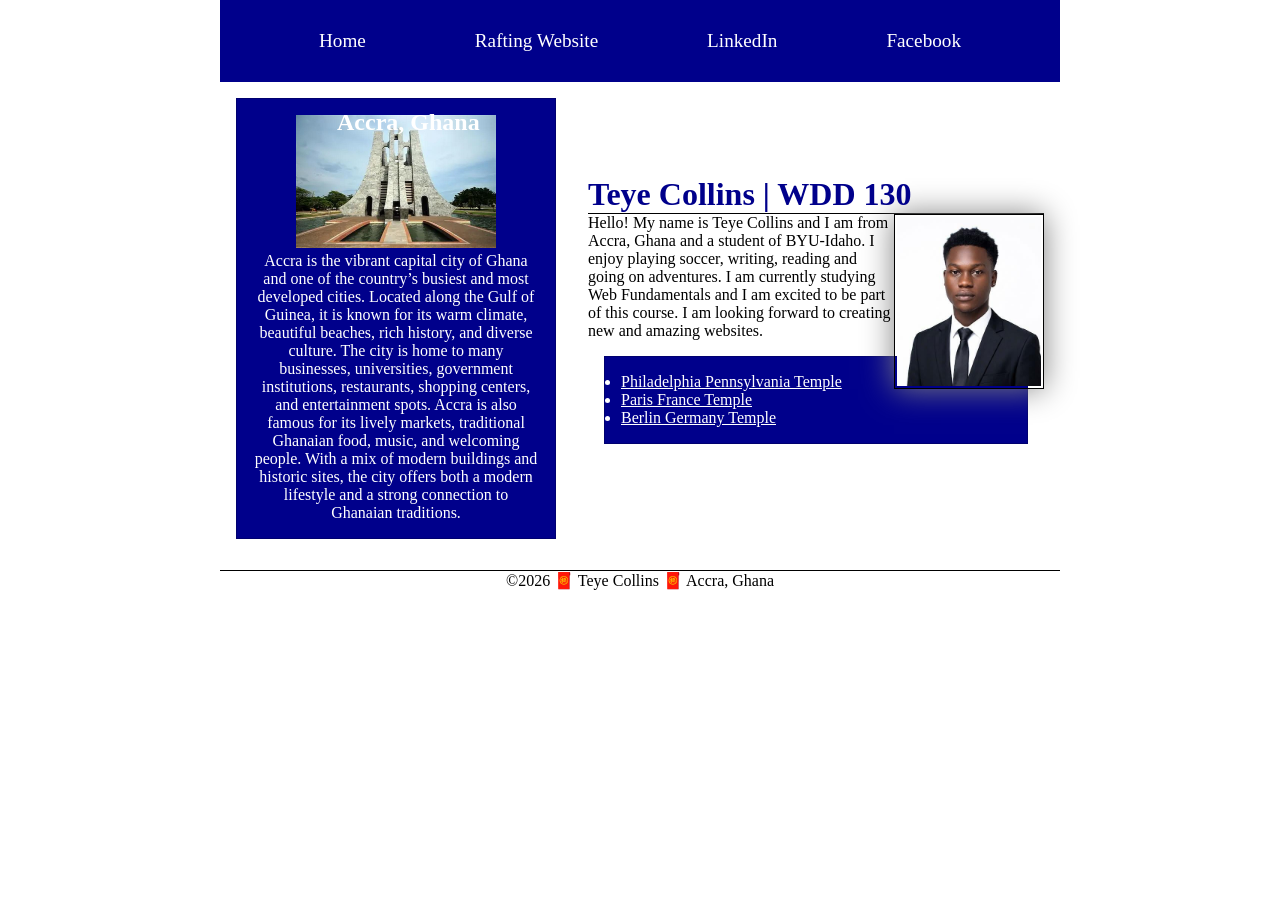
<file: index.html>
<!DOCTYPE html>
<html lang="en">
<head>
    <meta charset="UTF-8">
    <meta name="viewport" content="width=device-width, initial-scale=1.0">
    <meta name="description" content="Teye Collins, WDD 130-Web Fundamentals, Personal Website Project">
    <meta name="author" content="Teye Collins">
    <title>Teye Collins | WDD 130</title>
    <link rel="stylesheet" href="styles/styles.css">
</head>
<body>
    <header>
        <nav>
            <a href="#">Home</a>
            <a href="wwr/">Rafting Website</a>
            <a href="https://linkedin.com" target="_blank" rel="noopener">LinkedIn</a>
            <a href="https://facebook.com" target="_blank" rel="noopener">Facebook</a>
        </nav>
    </header>
    <div class="grid">
    <main>
        <h1>Teye Collins | WDD 130</h1>
        <img src="images/profile.jpg" alt="Profile Picture of  Teye Collins" width="200">
        <p>Hello! My name is Teye Collins and I am from Accra, Ghana and a student of BYU-Idaho. I  enjoy playing soccer, writing, reading and going on adventures. I am currently studying Web Fundamentals and I am excited to be part of this course. I am looking forward to creating new and amazing websites. </p>
        <ul class="box">
             <li><a href="https://www.churchofjesuschrist.org/temples/details/philadelphia-pennsylvania-temple" target="_blank" rel="noopener">Philadelphia Pennsylvania Temple</a></li>
            <li><a href="https://www.churchofjesuschrist.org/temples/details/paris-france-temple" target="_blank" rel="noopener">Paris France Temple</a></li>
            <li><a href="https://www.churchofjesuschrist.org/temples/details/berlin-germany-temple" target="_blank" rel="noopener">Berlin Germany Temple</a></li>
        </ul>
    </main>
    <aside class="box">
        <h2>Accra, Ghana</h2>
        <img src="images/accra-gh.jpg" alt="Picture Representing Accra-Ghana">
        <p>Accra is the vibrant capital city of Ghana and one of the country’s busiest and most developed cities. Located along the Gulf of Guinea, it is known for its warm climate, beautiful beaches, rich history, and diverse culture. The city is home to many businesses, universities, government institutions, restaurants, shopping centers, and entertainment spots. Accra is also famous for its lively markets, traditional Ghanaian food, music, and welcoming people. With a mix of modern buildings and historic sites, the city offers both a modern lifestyle and a strong connection to Ghanaian traditions.</p>
    </aside>
    </div>
    <footer>
        <p>©2026 🧧 Teye Collins 🧧 Accra, Ghana</p>
    </footer>
</body>
</html>
</file>
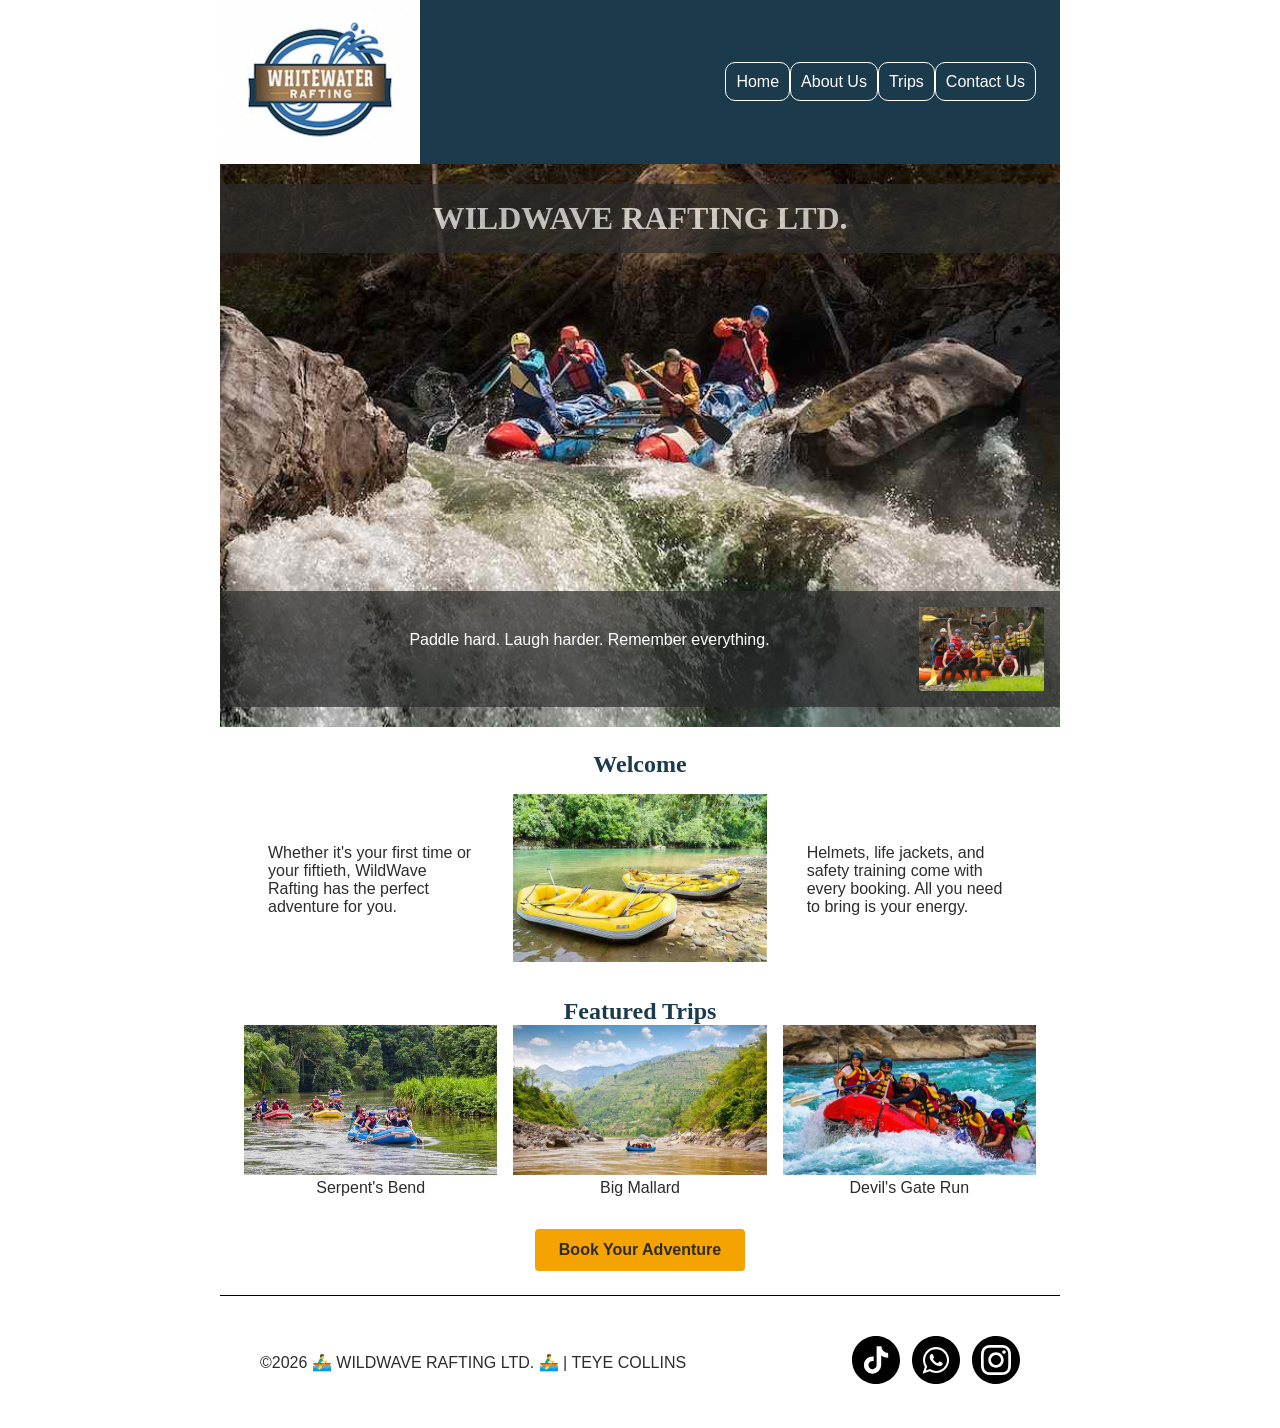
<file: wwr/index.html>
<!DOCTYPE html>
<html lang="en">

<head>
    <meta charset="UTF-8">
    <meta name="viewport" content="width=device-width, initial-scale=1.0">
    <title>Home | WILDWAVE RAFTING LTD.</title>
    <meta name="description"
      content="Welcome to WILDWAVE RAFTING LTD. We offer exciting rafting adventures for all skill levels.">
    <meta name="author" content="Teye Collins">
    <link rel="stylesheet" href="styles/rafting.css">
</head>

<body>
    <header>
        <img src="images/rafting_logo.jpg" alt="Logo of White Water Rafting">
        <nav>
            <ul class="navigation">
                <li><a href="index.html">Home</a></li>
                <li><a href="about.html">About Us</a></li>
                <li><a href="trips.html">Trips</a></li>
                <li><a href="contact.html">Contact Us</a></li>
            </ul>
        </nav>
    </header>
    <main>
        <div class="hero">
            <img src="images/rafting8.jpg" alt="Visual of people engaging in water rafting">
            <h1> WILDWAVE RAFTING LTD. </h1>
            <article>
                <img src="images/rafting9.jpg" alt="Visual of happy clients.">
                <p>Paddle hard. Laugh harder. Remember everything.</p>
            </article>
        </div>
        <section class="welcome">
            <h2> Welcome</h2>
            <p>Whether it's your first time or your fiftieth, WildWave Rafting has the perfect adventure for you.</p>
            <figure>
                <img src="images/rafting11.jpg" alt="Picture of rafting gear">
            </figure>
            <p>Helmets, life jackets, and safety training come with every booking. All you need to bring is your energy.</p>
        </section>
        <section class="featured">
            <h2>Featured Trips
            </h2>
            <div class="featured-images">
                <figure>
                    <img src="images/rafting12.jpg"
                    alt="Blue, yellow and red raft navigating through the river">
                    <figcaption>Serpent's Bend</figcaption>
                </figure>
                <figure>
                    <img src="images/rafting2.jpg"
                    alt="Group rafting the Big Mallard rapid in a red raft">
                    <figcaption>Big Mallard</figcaption>
                </figure>
                <figure>
                    <img src="images/rafting5.jpg"
                    alt="Rafters riding the waves at Devils Gate
                    Run">
                    <figcaption>Devil's Gate Run</figcaption>
                </figure>
            </div>
        </section>
        <div class="cta">
            <a class="button" href="contact.html">Book Your Adventure</a>
        </div>
    </main>
     <footer>
        <p>
            &copy;2026 🚣‍♂️ WILDWAVE RAFTING LTD. 🚣‍♂️ | TEYE COLLINS
        </p>
        <nav class="socialmedia">
            <a href="https://tiktok.com">
                <img src="images/tiktok-icon.svg" alt="TikTok Icon">
            </a>
            <a href="https://wa.me/">
                <img src="images/whatsapp-icon.svg" alt="WhatsApp Icon"></a>
            <a href="https://instagram.com">
                <img src="images/instagram-icon.svg" alt="Instagram Icon">
            </a>
        </nav>
    </footer>
</body>

</html>
</file>
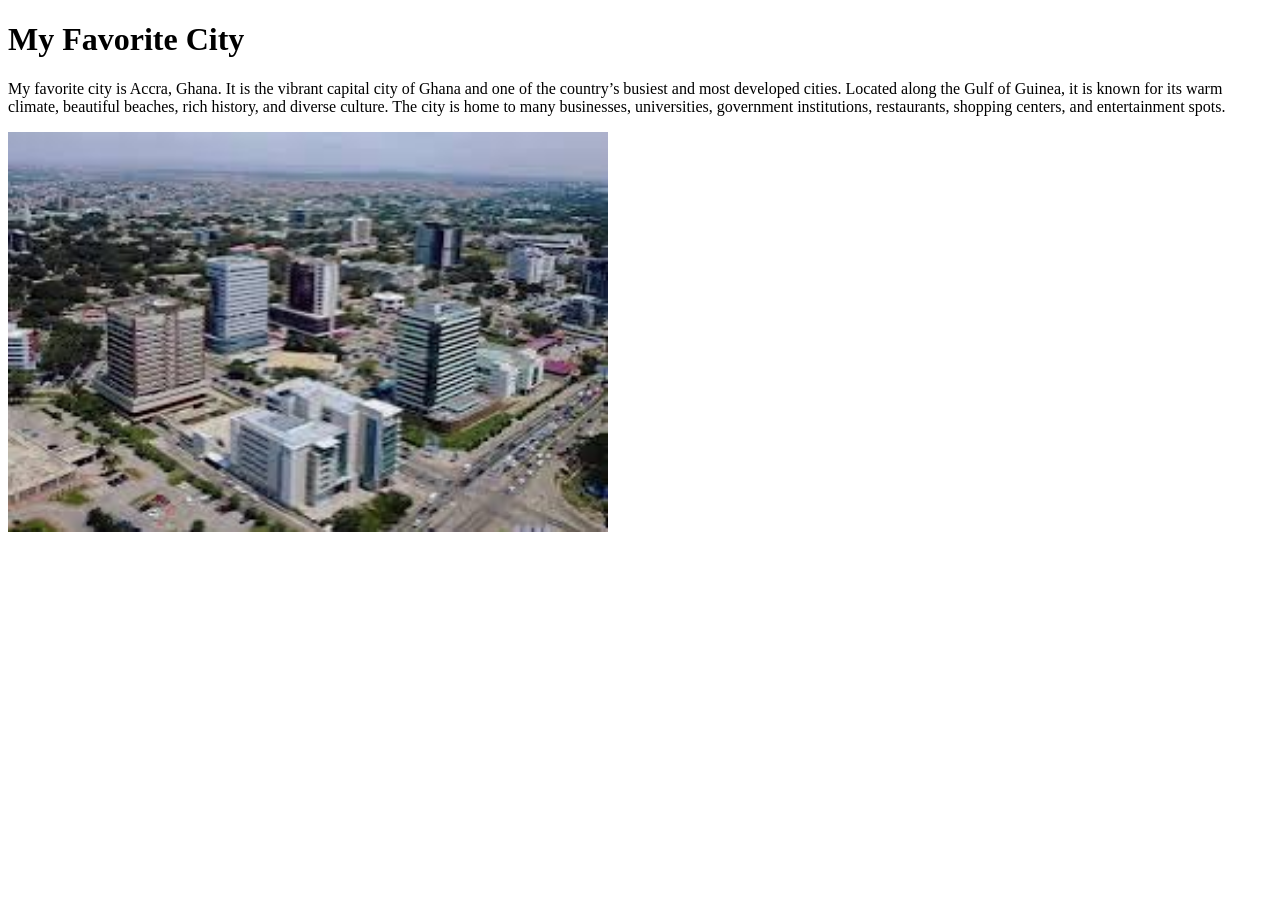
<file: week01/favorite-city.html>
<!DOCTYPE html>
<html lang="en">
<head>
    <meta charset="UTF-8">
    <meta name="viewport" content="width=device-width, initial-scale=1.0">
    
    <title>TEYE COLLINS | WDD 130</title>
     
</head>
<!-- Body -->
<body>
    <h1>My Favorite City</h1>
    <p>My favorite city is Accra, Ghana. It is the vibrant capital city of Ghana and one of the country’s busiest and most developed cities. Located along the Gulf of Guinea, it is known for its warm climate, beautiful beaches, rich history, and diverse culture. The city is home to many businesses, universities, government institutions, restaurants, shopping centers, and entertainment spots. </p>
    <img src="images/accra.jpg" alt="Accra, Ghana" width="600" height="400">
</body>
</html>
</file>
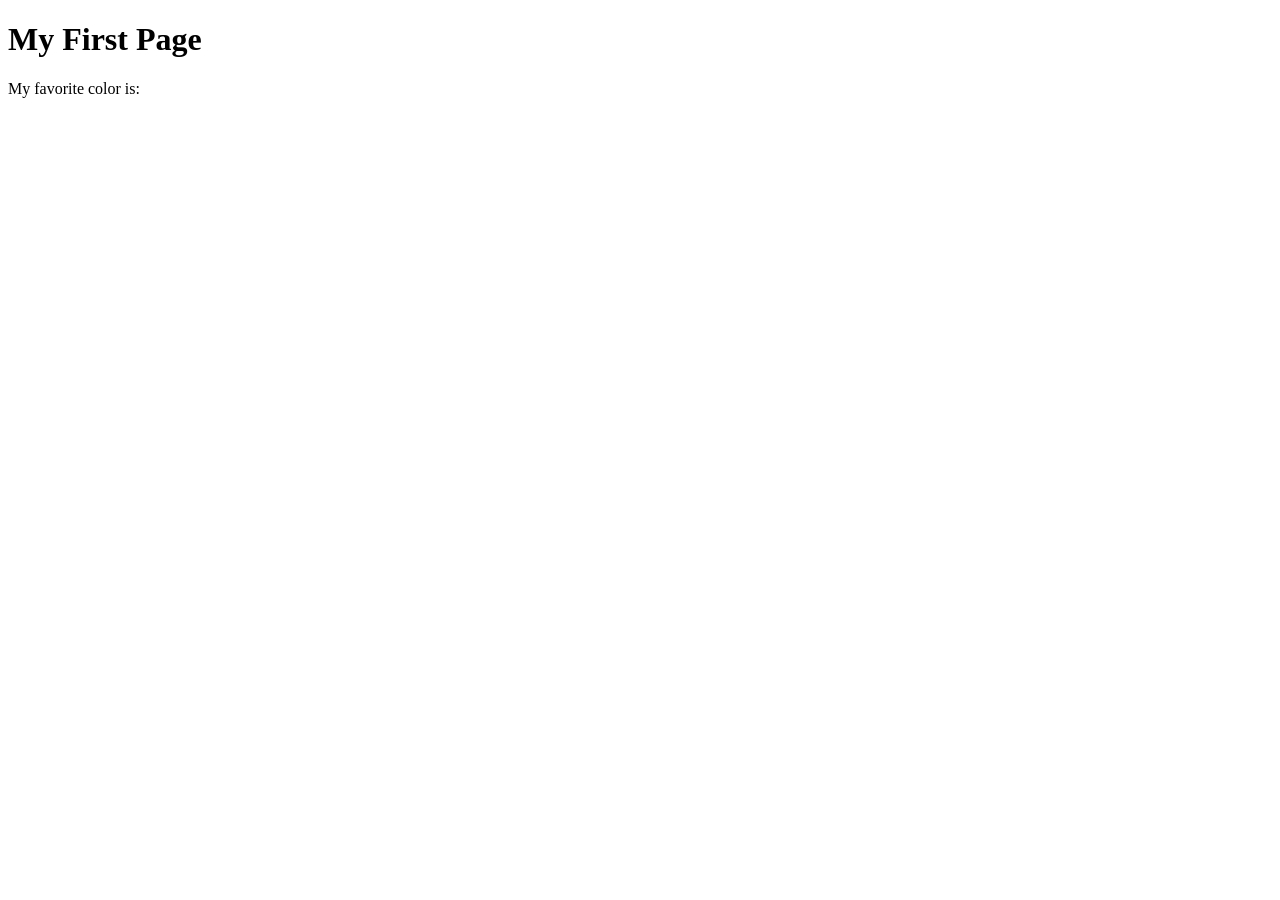
<file: week01/first-page.html>
<!DOCTYPE html>
<html lang="en">
<head>
    <meta charset="UTF-8">
    <meta name="viewport" content="width=device-width, initial-scale=1.0">
    <title>My First Page</title>
</head>
<body>
    <h1>My First Page</h1>
    <p>My favorite color is: </p>
</body>
</html>
</file>
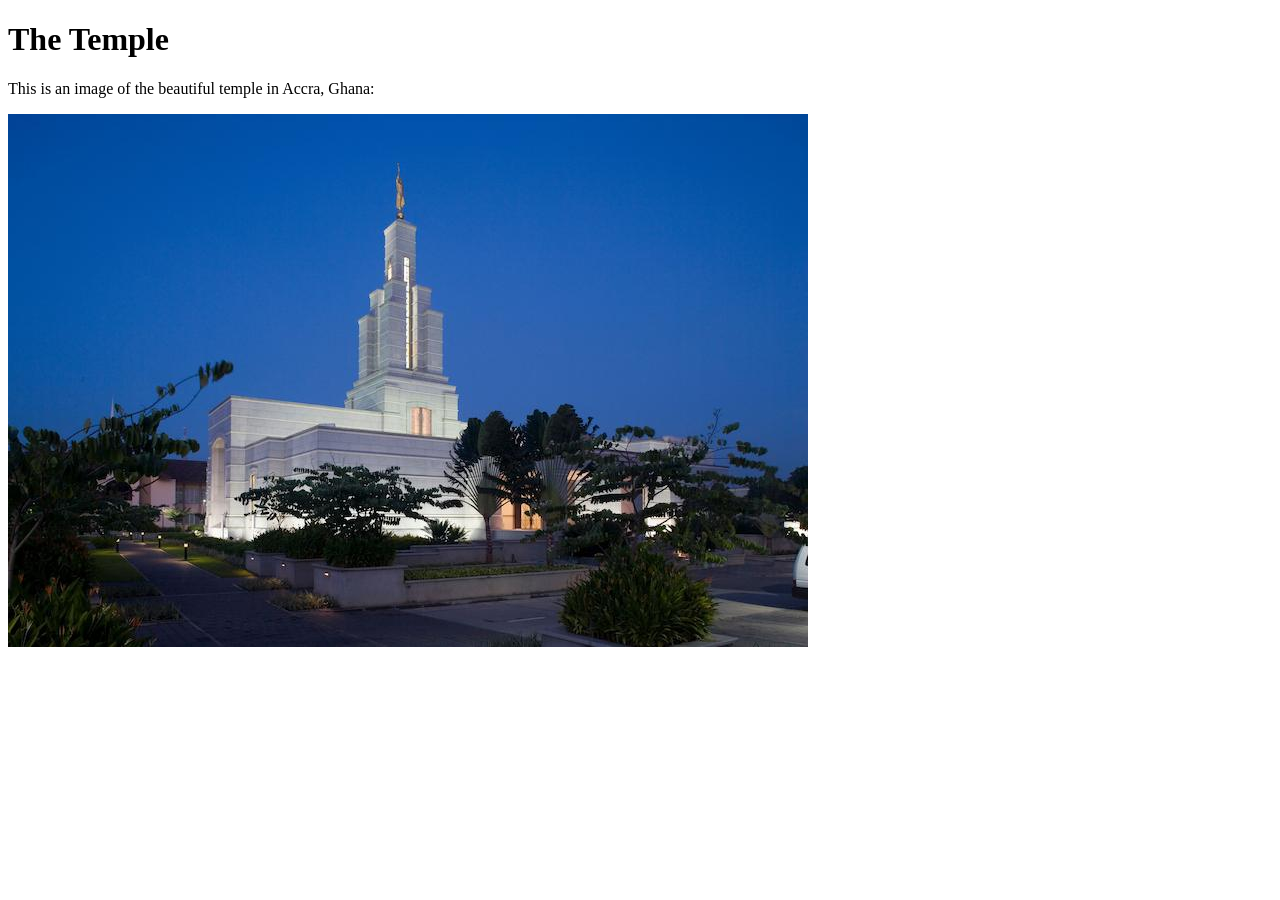
<file: week01/images-solution.html>
<!DOCTYPE html>
<html lang="en">
<head>
    <meta charset="UTF-8">
    <meta name="viewport" content="width=device-width, initial-scale=1.0">
    <title>Temple Image</title>
</head>
<body>
    <h1>The Temple</h1>
    <p>This is an image of the beautiful temple in Accra, Ghana:</p>
    <img src="images/temple-small.jpg" alt="The Accra Ghana Temple">
    
</body>
</html>
</file>
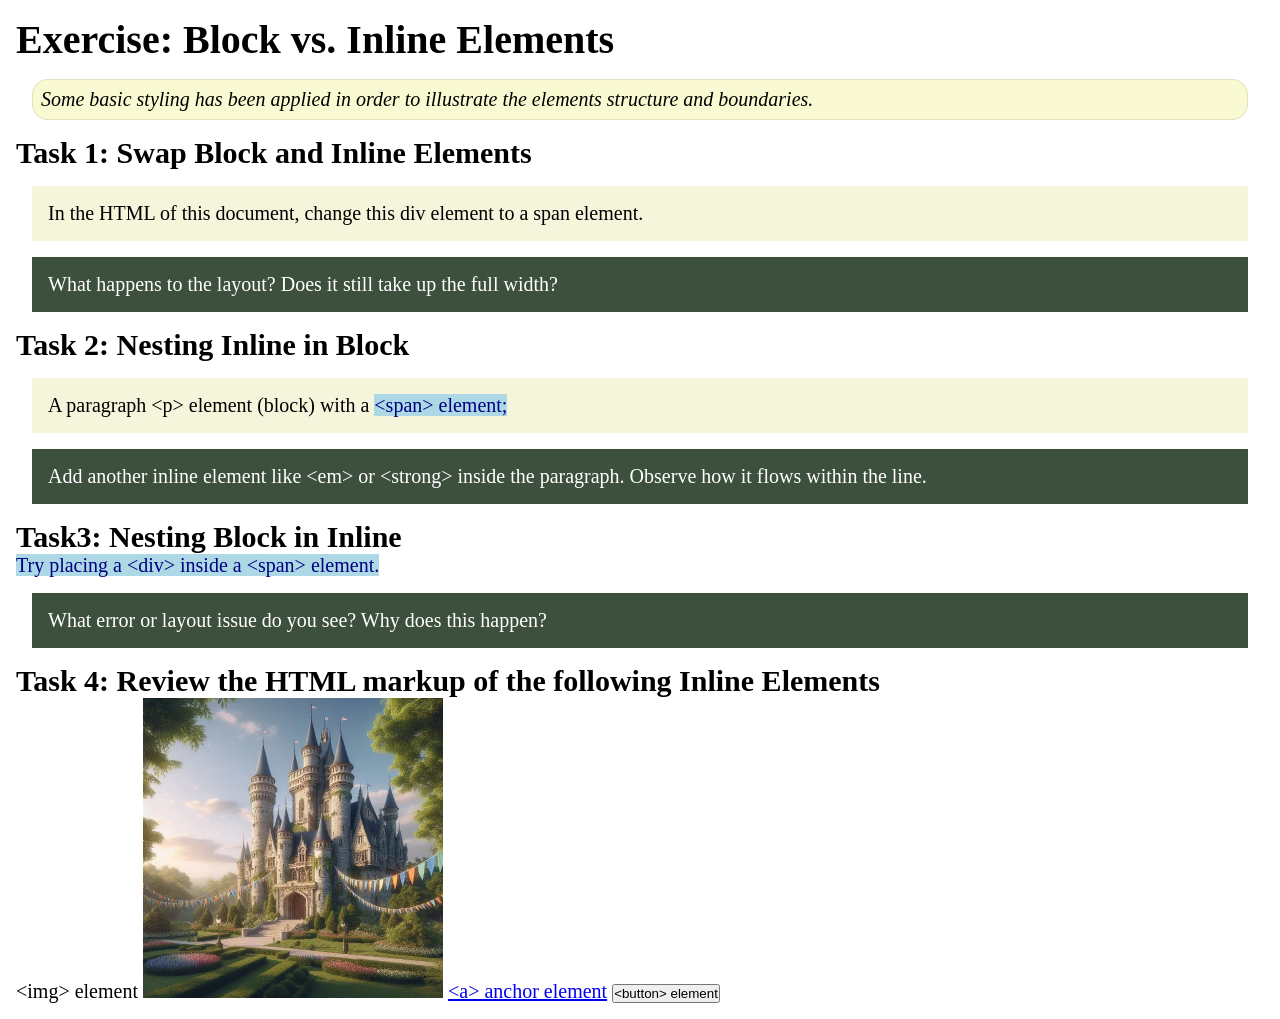
<file: week02/block-vs-inline.html>
<!DOCTYPE html>
<html lang="en">

<head>
    <meta charset="UTF-8">
    <meta name="viewport" content="width=device-width, initial-scale=1.0">
    <title>Exercise: Block vs. Inline Elements</title>
    <link rel="stylesheet" href="styles/block-vs-inline.css">
</head>

<body>
    <main>
        <h1>Exercise: Block vs. Inline Elements</h1>
        <p class="note">Some basic styling has been applied in order to illustrate the elements structure and
            boundaries.</p>

        <h2>Task 1: Swap Block and Inline Elements</h2>
        <div>In the HTML of this document, change this div element to a span element.</div>

        <p class="question">What happens to the layout? Does it still take up the full width?</p>

        <h2>Task 2: Nesting Inline in Block</h2>
        <p>A paragraph &lt;p&gt; element (block) with a <span>&lt;span&gt; element;</span></p>
        <p class="question">Add another inline element like &lt;em&gt; or &lt;strong&gt; inside the paragraph. Observe
            how it flows within the line.</p>

        <h2>Task3: Nesting Block in Inline</h2>
        <span>Try placing a &lt;div&gt; inside a &lt;span&gt; element.</span>
            <p class="question">What error or layout issue do you see? Why does this happen?</p>


            <h2>Task 4: Review the HTML markup of the following Inline Elements</h2>
        &lt;img&gt; element
        <img src="images/castle.webp" alt="placeholder image (images are inline)" width="300" height="300">
        <a href="https://churchofjesuschrist.org">&lt;a&gt; anchor element</a>
        <button type="button">&lt;button&gt; element</button>
    </main>
</body>

</html>
</file>
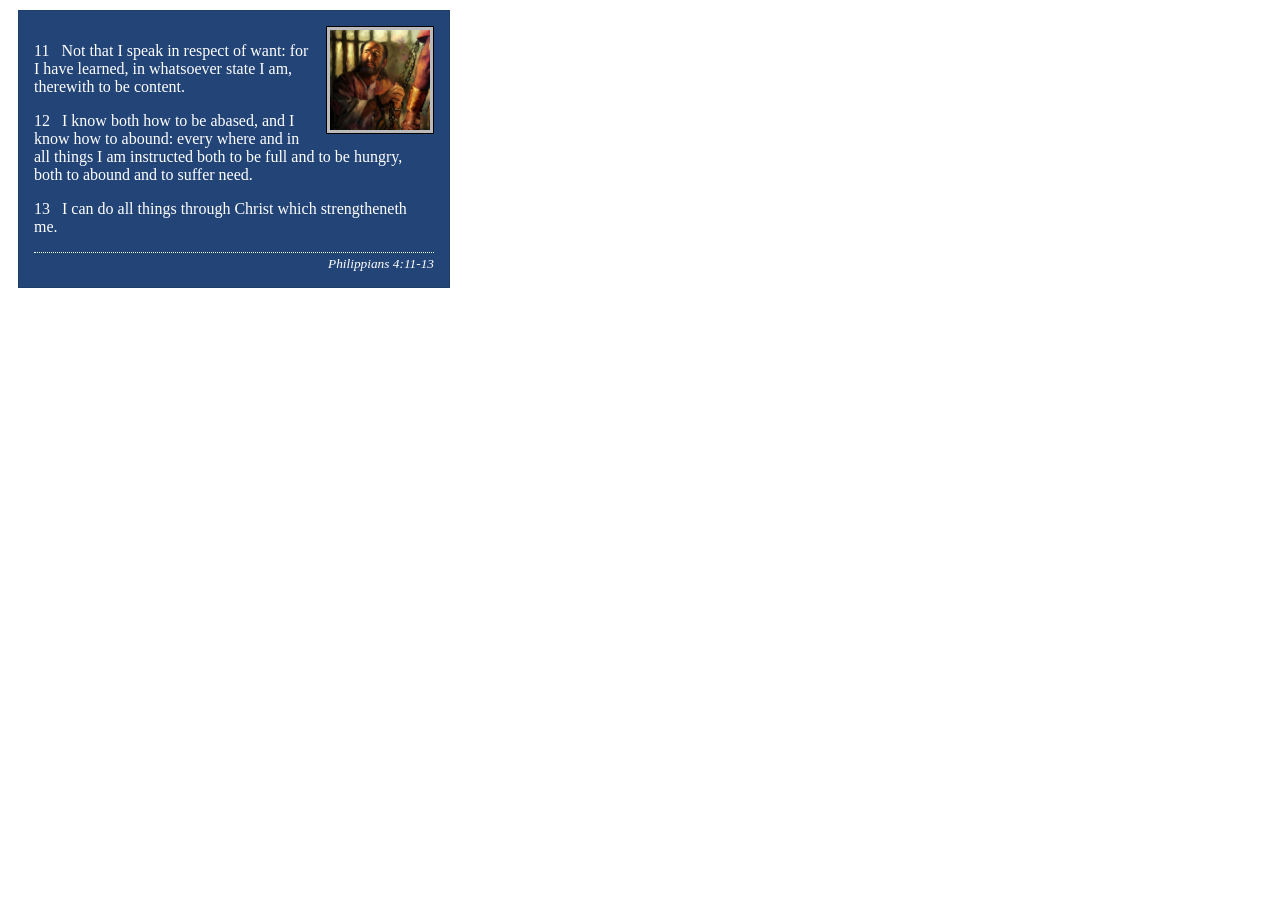
<file: week02/box-model-solution.html>
<!DOCTYPE html>
<html lang="en">
<head>
    <meta charset="UTF-8">
    <meta name="viewport" content="width=device-width, initial-scale=1.0">
    <title>Box Model Activity</title>
    <link rel="stylesheet" href="styles/box-model-solution.css">
</head>
<body>
    <main>
        <div class="callout">
            <img src="images/apostle-paul-imprisoned.webp" alt="Paul the Apostle - Imprisoned in Rome" width="200" height="200">
            <blockquote>
                <p>11 &nbsp; Not that I speak in respect of want: for I have learned, in whatsoever state I am, therewith to be content.</p>
                <p>12 &nbsp; I know both how to be abased, and I know how to abound: every where and in all things I am instructed both to be full and to be hungry, both to abound and to suffer need.</p>
                <p>13 &nbsp; I can do all things through Christ which strengtheneth me.</p>
            </blockquote>
            <cite>Philippians 4:11-13</cite>
        </div>
    </main>
</body>
</html>
</file>
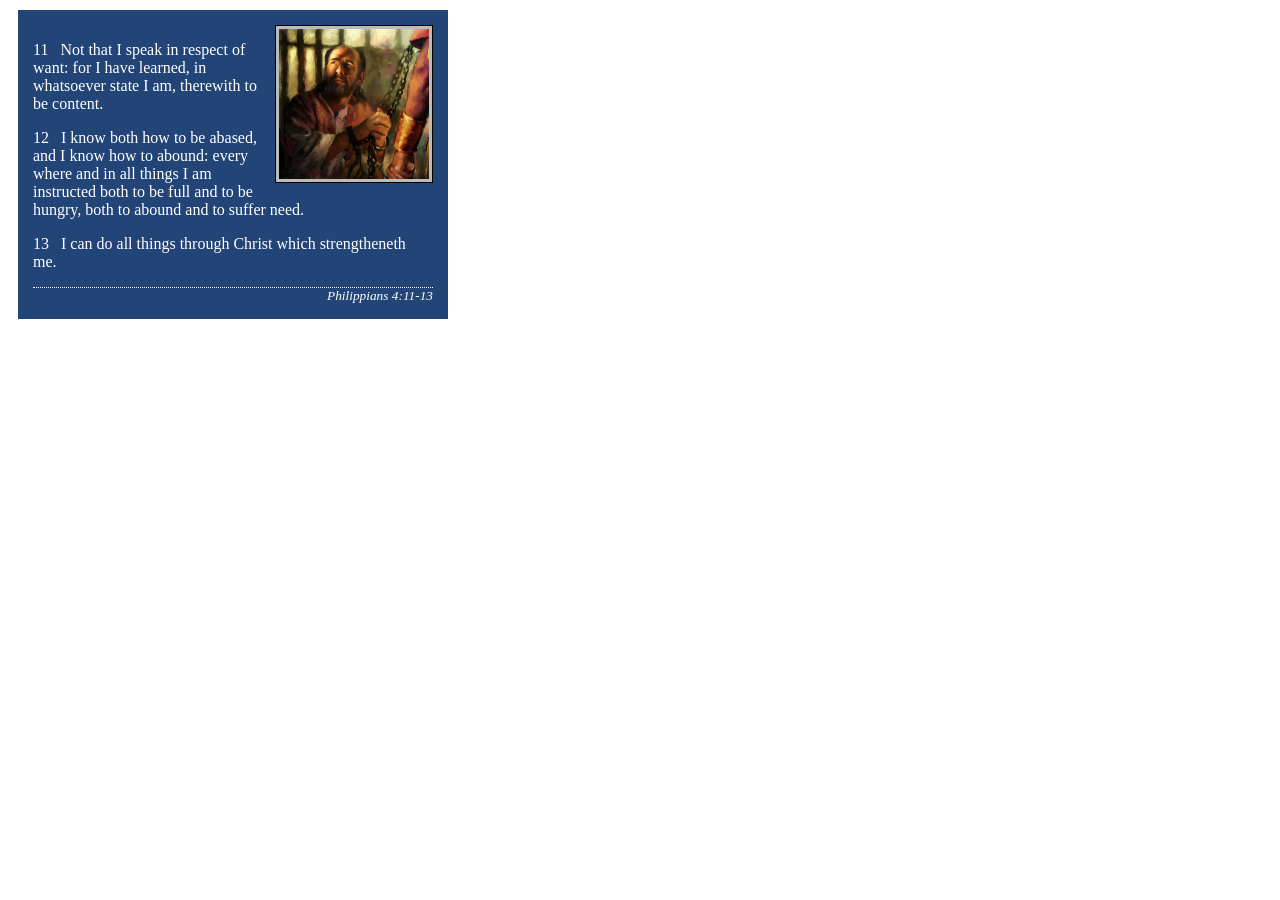
<file: week02/box-model.html>
<!DOCTYPE html>
<html lang="en">
<head>
    <meta charset="UTF-8">
    <meta name="viewport" content="width=device-width, initial-scale=1.0">
    <title>Box Model Activity</title>
    <link rel="stylesheet" href="styles/box-model.css">
</head>
<body>
    <main>
        <div class="callout">
            <img src="images/apostle-paul-imprisoned.webp" alt="Paul the Apostle - Imprisoned in Rome" width="200" height="200">
            <blockquote>
                <p>11 &nbsp; Not that I speak in respect of want: for I have learned, in whatsoever state I am, therewith to be content.</p>
                <p>12 &nbsp; I know both how to be abased, and I know how to abound: every where and in all things I am instructed both to be full and to be hungry, both to abound and to suffer need.</p>
                <p>13 &nbsp; I can do all things through Christ which strengtheneth me.</p>
            </blockquote>
            <cite>Philippians 4:11-13</cite>
        </div>
    </main>
</body>
</html>
</file>
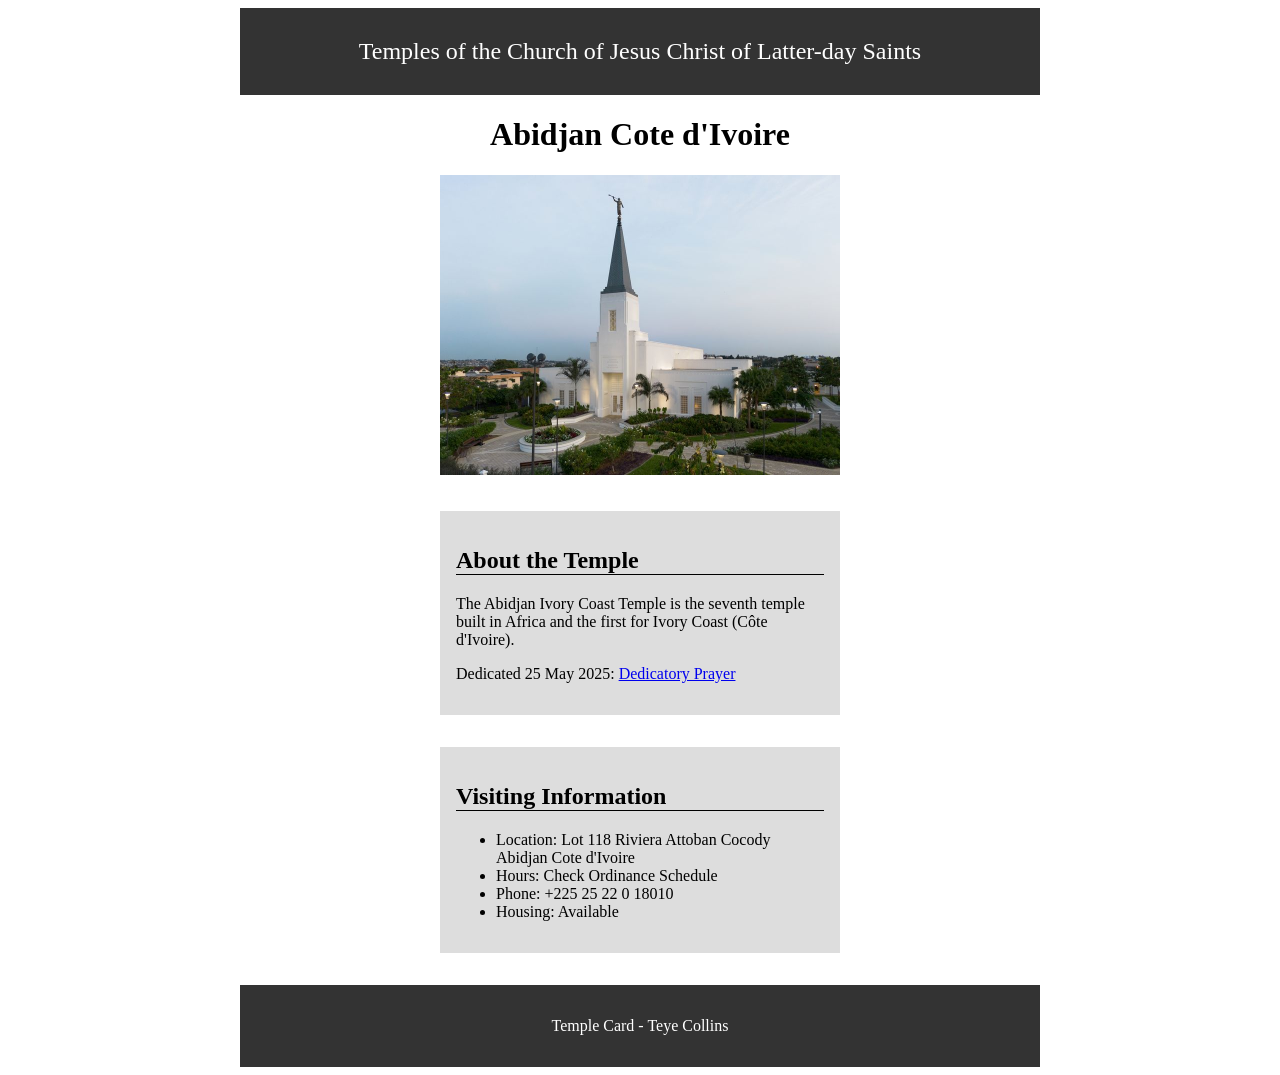
<file: week02/temple.html>
<!DOCTYPE html>
<html lang="en">

<head>
    <meta charset="UTF-8">
    <meta name="viewport" content="width=device-width, initial-scale=1.0">
    <title>Temple Card - Abidjan Cote d'Ivoire</title>
    <link rel="stylesheet" href ="styles/temple.css" >
</head>

<body>
    <header>
        <p>Temples of the Church of Jesus Christ of Latter-day Saints</p>
    </header>
    <main>
        <h1>Abidjan Cote d'Ivoire</h1>
        <picture>
            <img src="images/abidjan-ivory-coast.jpeg" alt="Abidjan Cote d'Ivoire Temple">
        </picture>
        <section>
            <h2>About the Temple</h2>
            <p>The Abidjan Ivory Coast Temple is the seventh temple built in Africa and the first for Ivory Coast (Côte
                d'Ivoire).</p>
            <p>Dedicated 25 May 2025: <a
                    href="https://www.churchofjesuschrist.org/temples/dedicatory-prayer/abidjan-ivory-coast-temple/2025-05-25?lang=eng"
                    target="_blank" rel="noopener noreferrer">Dedicatory Prayer</a></p>
        </section>
        <section>
            <h2>Visiting Information</h2>
            <ul>
                <li>Location: Lot 118 Riviera Attoban Cocody Abidjan Cote d'Ivoire</li>
                <li>Hours: Check Ordinance Schedule</li>
                <li>Phone: +225 25 22 0 18010</li>
                <li>Housing: Available</li>
            </ul>
        </section>
    </main>
    <footer>
        <p>Temple Card - Teye Collins</p>
    </footer>
</body>

</html>
</file>
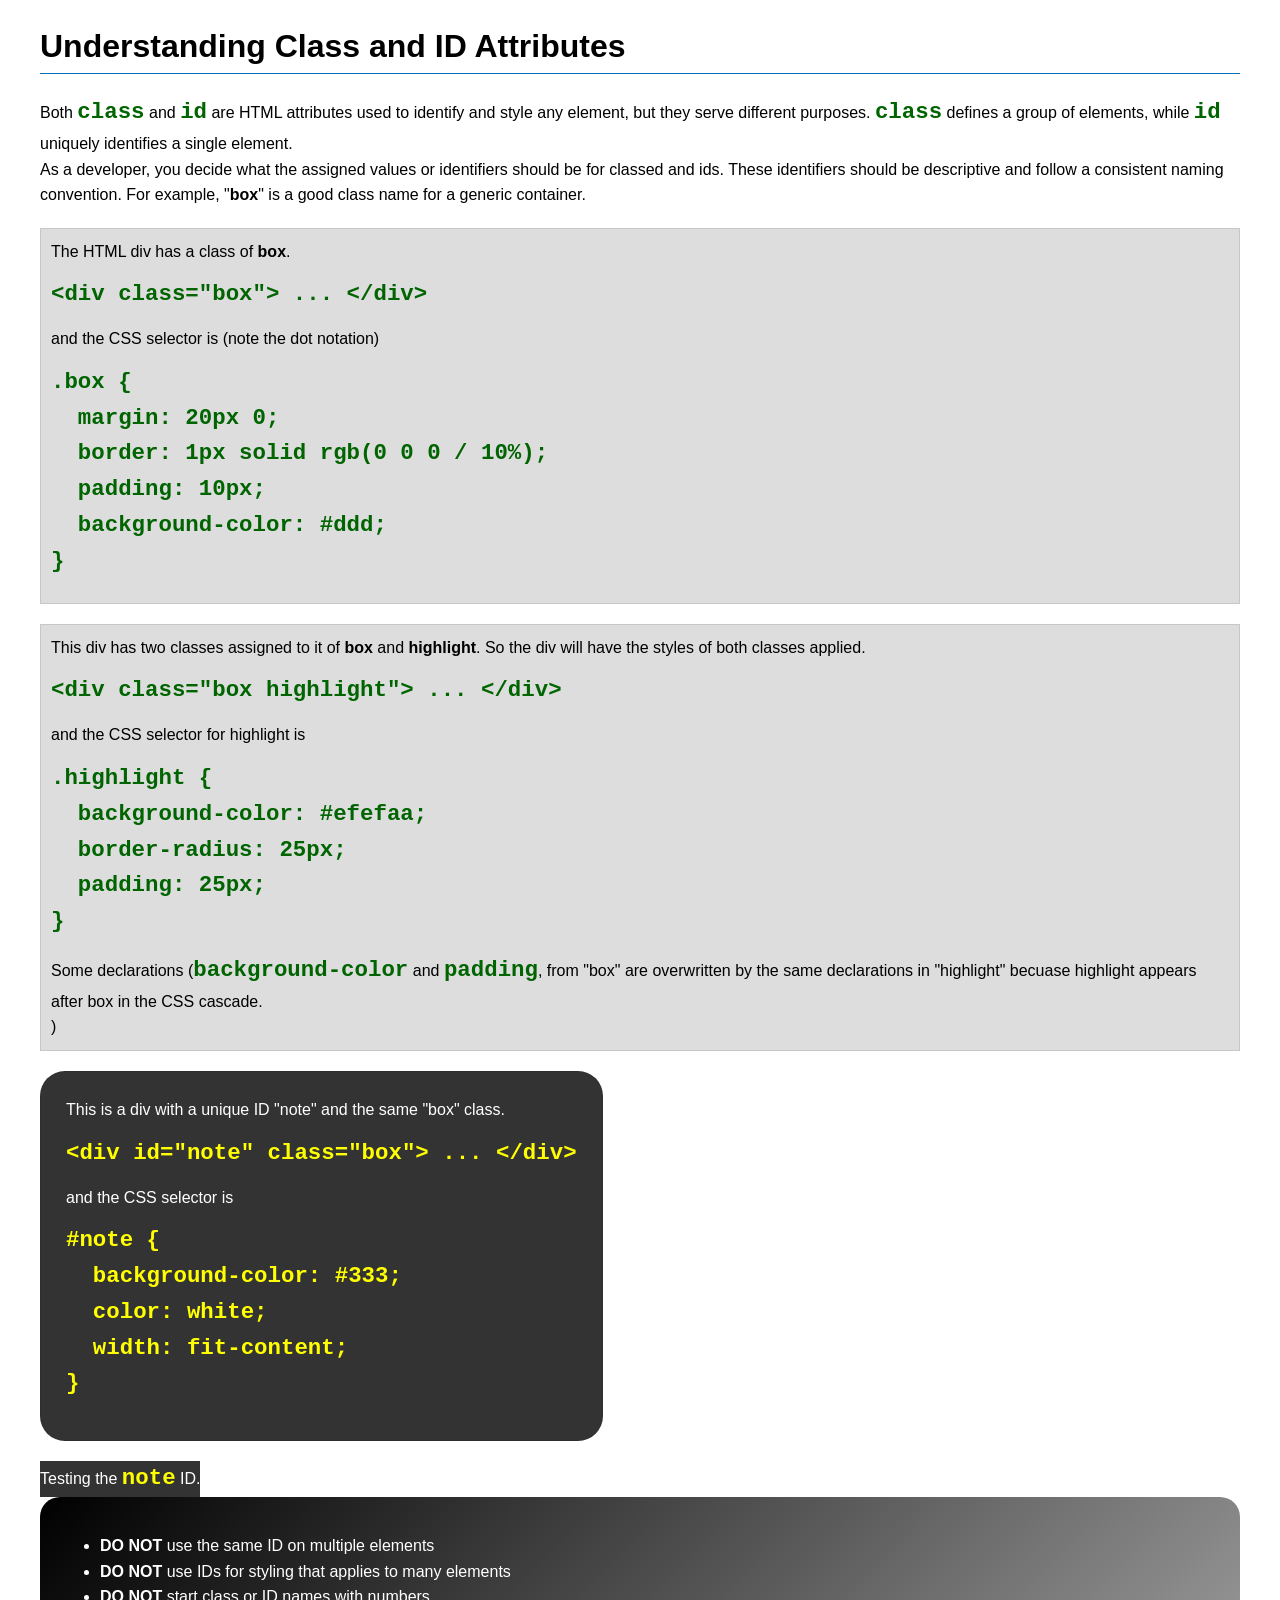
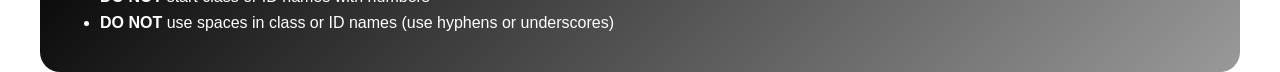
<file: week03/class-and-id.html>
<!DOCTYPE html>
<html lang="en">

<head>
    <meta charset="UTF-8">
    <meta name="viewport" content="width=device-width, initial-scale=1.0">
    <title>Class vs ID Attributes</title>
    <link rel="stylesheet" href="styles/class-and-id.css">
</head>

<body>
    <h1>Understanding Class and ID Attributes</h1>
    <p>Both <code>class</code> and <code>id</code> are HTML attributes used to identify and style any element, but they
        serve different purposes. <code>class</code> defines a group of elements, while <code>id</code> uniquely
        identifies a single element.</p>
    <p>As a developer, you decide what the assigned values or identifiers should be for classed and ids. These
        identifiers should be
        descriptive and follow a consistent naming convention. For example, "<strong>box</strong>" is a good class name
        for a generic container.</p>
    <div class="box">
        <p>The HTML div has a class of <strong>box</strong>.</p>
        <pre><code class="html">&lt;div class="box"&gt; ... &lt;/div&gt;</code></pre>
        and the CSS selector is (note the dot notation)
        <pre><code class="css">.box {
  margin: 20px 0;
  border: 1px solid rgb(0 0 0 / 10%);
  padding: 10px;
  background-color: #ddd; 
}</code></pre>
    </div>

    <div class="box">
        <p>This div has two classes assigned to it of <strong>box</strong> and <strong>highlight</strong>. So the div
            will have the styles of both classes applied.</p>
        <pre><code class="html">&lt;div class="box highlight"&gt; ... &lt;/div&gt;</code></pre>
        and the CSS selector for highlight is
        <pre><code class="css">.highlight {
  background-color: #efefaa;
  border-radius: 25px;
  padding: 25px;
}</code></pre>
<p>Some declarations (<code>background-color</code> and <code>padding</code>, from "box" are overwritten by the same declarations in "highlight" becuase highlight appears after box in the CSS cascade.</p>)
    </div>

    <div id="note" class="box highlight">
        <p>This is a div with a unique ID "note" and the same "box" class.</p>
        <pre><code class="html">&lt;div id="note" class="box"&gt; ... &lt;/div&gt;</code></pre>
        and the CSS selector is
        <pre><code class="css">#note {
  background-color: #333;
  color: white;
  width: fit-content;
}</code></pre>
    </div>

    <div id="note">
        <p>Testing the <code>note</code> ID.</p>
    </div>

    <section id="best-practice">
        <ul>
            <li><strong>DO NOT</strong> use the same ID on multiple elements</li>
            <li><strong>DO NOT</strong> use IDs for styling that applies to many elements</li>
            <li><strong>DO NOT</strong> start class or ID names with numbers</li>
            <li><strong>DO NOT</strong> use spaces in class or ID names (use hyphens or underscores)</li>
        </ul>
    </section>




</body>

</html>
</file>
<file: styles/styles.css>
:root {
    --primary-color: darkblue;
    --secondary-color: lightblue;
    --text-color: white;
}
* {
  margin: 0;
  padding: 0;
  box-sizing: border-box;
}
nav {background-color: var(--primary-color); padding: 10px;
    display: flex;
    justify-content: space-evenly;
    align-items: center;}

nav a {color: var(--text-color);
display: block;
padding: 20px;
text-decoration: none;
font-size: 1.2rem;
font-weight: 500;
}

h1 {color: var(--primary-color);
   border-bottom: 1px solid black;}

main img {width: 150px;
height: auto;
border: 1px solid black;
padding: 2px;
box-shadow: 0 0 30px gray;
float: right;}

p {padding: 0;}

aside {
    width: 20rem;
    text-align: center;
    position: relative;
    width: 20rem;
    position: relative;
    grid-column: 1/2;
    grid-row: 1/2;
}
aside h2{
    position: absolute;
    top: 10px;
    left: 100px;
}
aside img{
    width: 200px;
    height: auto;
}


header,footer, .grid{
    max-width : 840px;
    margin: 0 auto;
}

.grid{
    display:grid;
    align-items: center;
}
 main{ grid-column: 2/3;
  margin: 1rem;
}

footer {margin-top: 15px;
border-top: 1px solid black;
text-align: center;}


/* Class Selectors */

.box {
    margin: 1rem;
    border: 1px solid rgb(0 0 0 / 0.2);
    padding: 1rem;
    background-color: var(--primary-color);
    color: var(--text-color);
}

.box a {
    color: var(--text-color);
}
</file>
<file: wwr/styles/rafting.css>
:root {
   --primary-color: #1b3a4b;
   --accent1-color: #2c2c2c;
   --accent2-color: #f4a300;
   --heading-font: Georgia, serif;
   --body-font: Arial, sans-serif;
}

* {
   margin: 0;
   padding: 0;
   box-sizing: border-box;
}

header {
   background-color: var(--primary-color);
   color: var(--accent2-color);
   display: grid;
   grid-template-columns: auto 1fr;
   align-items: center;
}

header img {
   width: 200px;
   height: auto;
   display: block;
}

body {
   font-family: var(--body-font);
   color: var(--accent1-color);
}

header,
main,
footer {
   width: 840px;
   margin: 0 auto;
}

h1,
h2 {
   font-family: var(--heading-font);
   color: var(--primary-color)
}

nav,
p,
section,
article {
   margin: 16px;
   padding: 8px;
}

.socialmedia a {
   text-decoration: none;
}

.hero {
   position: relative;
}

.hero img {
   display: block;
   width: 100%;
   height: auto;
}

.hero article {
   position: absolute;
   bottom: 20px;
   left: 0;
   margin: 0;
   width: 100%;
   padding: 16px;
   text-align: center;
   background-color: rgba(44, 44, 44, 0.7);
   color: #fff;
}

.history,
.welcome {
   display: grid;
   grid-template-columns: 1fr 1fr 1fr;
   gap: 1rem;
   align-items: center;
}

.history h2,
.welcome h2 {
   grid-column: 1/4;
   text-align: center;
}

.history img,
.welcome img {
   width: 100%;
   height: auto;
}

.hero article img {
   float: right;
   width: 125px;
}

.socialmedia {
   display: flex;
   gap: 12px;
}

.socialmedia img {
   width: 48px;
   height: 48px;
}

header nav a {
   text-decoration: none;
   color: white;
}

.navigation {
   display: flex;
   list-style: none;
   justify-content: flex-end;
}

.navigation a {
   border: 1px solid white;
   padding: 10px;
   border-radius: 10px;
}

.adventures,
.featured {
   text-align: center;
}

.adventures-images {
   display: grid;
   grid-template-columns: repeat(5, 1fr);
   gap: 1rem;
}

.featured-images {
   display: grid;
   grid-template-columns: repeat(3, 1fr);
   gap: 1rem;
}

.adventures img,
.featured img {
   width: 100%;
   height: 150px;
   object-fit: cover;
}

footer {
   margin-top: 15px;
   border-top: 1px solid black;
   display: flex;
   justify-content: space-between;
   align-items: center;
   padding: 1rem;
}

.hero h1 {
   position: absolute;
   top: 20px;
   width: 100%;
   padding: 16px;
   text-align: center;
   opacity: 0.7;
   background-color: var(--accent1-color);
   color: #fff;
}

.contact-info {
   text-align: center;
}

.contact-info h1 {
   margin: 16px;
}

.contact-grid {
   display: grid;
   grid-template-columns: 1fr 1fr;
   gap: 16px;
   margin: 16px;
}

.contact-grid iframe {
   width: 100%;
   height: 100%;
   min-height: 450px;
   border: 0;
   display:block;
}

form {
   max-width: 500px;
   margin: 16px auto;
   padding: 16px;
   background-color: #eee;
   border-radius: 8px;
   display: grid;
   gap: 16px;
}

form div {
   display: grid;
   gap: 4px;
}

input,
textarea,
button {
   font-family: var(--body-font);
   font-size: 1rem;
}

input[type="text"],
input[type="email"],
textarea {
   padding: 8px;
}

fieldset {
   display: grid;
   gap: 8px;
   padding: 12px;
   border: 1px solid #999;
   border-radius: 4px;
}

legend {
   font-weight: bold;
   padding: 0 8px;
   color: var(--primary-color);
}

fieldset div,
.checkbox {
   display: flex;
   align-items: center;
   gap: 8px;
}

input[type="radio"],
input[type="checkbox"] {
   width: 20px;
   height: 20px;
}

button {
   background-color: var(--accent2-color);
   color: var(--accent1-color);
   border: none;
   border-radius: 4px;
   padding: 12px 24px;
   font-weight: bold;
   cursor: pointer;
}

button:hover {
   background-color: var(--primary-color);
   color: #fff;
}

.team {
   text-align: center;
   background-color: #eee;
   border: 1px solid #999;
   border-radius: 4px;
}

.team-images {
   display: grid;
   grid-template-columns: repeat(3, 1fr);
   gap: 1rem;
   justify-content: center;
}

.team img {
   width: 100%;
   height: 150px;
   object-fit: cover;
}

/* Trips page */
.intro {
   text-align: center;
}

.trip {
   display: grid;
   grid-template-columns: 1fr 2fr;
   gap: 1rem;
   align-items: center;
   border-bottom: 1px solid var(--accent1-color);
}

.trip img {
   width: 100%;
   height: 180px;
   object-fit: cover;
}

.trip-details p {
   margin: 8px 0;
   padding: 0;
}

.cta {
   text-align: center;
   margin: 24px 16px;
}

.button {
   display: inline-block;
   padding: 12px 24px;
   background-color: var(--accent2-color);
   color: var(--accent1-color);
   font-weight: bold;
   text-decoration: none;
   border-radius: 4px;
}

.button:hover,
.button:focus {
   background-color: var(--primary-color);
   color: #fff;
}
</file>
<file: week02/styles/block-vs-inline.css>
* {
    margin: 0;
    padding: 0;
}

body {
    font-size: 20px;
    margin: 1rem;
}

p,
div {
    background-color: beige;
    margin: 1rem;
    padding: 1rem;
}

span {
    color: navy;
    background-color: lightblue;
}

code {
    margin: 0;
    padding: 0;
    color: green;
    font-size: 1.2rem;
}

.note {
    font-style: italic;
    background-color: lightgoldenrodyellow;
    border-radius: 1rem;
    border: 1px solid rgb(0 0 0 / 10%);
    margin: 1rem;
    padding: .5rem;
}

.question {
    background-color: #3d503d;
    color: #fff;
}
</file>
<file: week02/styles/box-model-solution.css>
.callout {
    max-width: 400px;
    margin: 10px;
    border: 1px solid rgba(0, 0, 0, .1);
    padding: 15px;
    background-color: #247;
    color: #fff;
}

.callout img {
    float: right;
    margin: 0 0 10px 15px;
    border: 1px solid #000;
    padding: 3px;
    background-color: #bbb;
    width: 100px;
    height: auto;

}

blockquote {
    margin: 0;
}

cite {
    display: block;
    border-top: 1px dotted #fff;
    padding-top: 3px;
    text-align: right;
    font-size: smaller;
}
</file>
<file: week02/styles/box-model.css>
.callout {max-width:400px;
    margin: 10px;
	border:1px solid rgb(0, 0, 0 / .1);
    padding: 15px;
    background-color: #247;
    color: white;
}

.callout img {float: right;
    margin: 0 0 10px 15px;
    border: 1px solid #000;
    padding: 3px;
    background-color: #bbb;
    width: 150px;
    height: auto;
}

blockquote { margin:0;
}

cite { display: block;
    border-top: 1px dotted #fff;
    text-align: right;
    font-size:smaller;
}
</file>
<file: week02/styles/temple.css>
* {
    box-sizing: border-box;
}

img {
    width: 100%;
    height: auto;
}

header, main, footer {
    max-width: 800px;
    margin: 0 auto;
}

header {
    background-color: #333333;
    color:white;
    padding: .25em;
    text-align: center;
    font-size: 1.5rem;
}
main{
    width: 400px;
    margin: 0 auto;
}

h1 {
    text-align: center;
}
section{
    margin: 2em 0;
    background-color: #DDDDDD;
    padding: 1rem;
}

section h2{
    text-align: left;
    border-bottom: solid#000 1px;
}
footer{
    background-color: #333333;
    padding: 1em;
    text-align: center;
    color: #fff;
}
</file>
<file: week03/styles/class-and-id.css>
body {
    font-family: Arial, sans-serif;
    line-height: 1.6;
    margin: 0;
    padding: 0 40px;
}

h1 {
    border-bottom: 1px solid rgb(0 110 182);
    padding-bottom: 0;
}



p {
    margin: 0;
}

code {
    color: darkgreen;
    font-weight: 700;
    font-size: 1.4rem;
}

/* Class examples - can be reused */

.box {
    margin: 20px 0;
    border: 1px solid rgb(0 0 0 / 10%);
    padding: 10px;
    background-color: #ddd; /* this is shorthand for #dddddd */
}

.highlight {
    background-color: #efefaa;
    border-radius: 25px;
    padding: 25px;
}

/* ID examples - should be unique */

#note {
    background-color: #333;
    color: white;
    width: fit-content;
}

#note code {
    color: yellow;
}

#best-practice {
    background: linear-gradient(135deg, #000 0%, #999 100%);
    color: white;
    border-radius: 20px;
    padding: 20px
}
</file>
